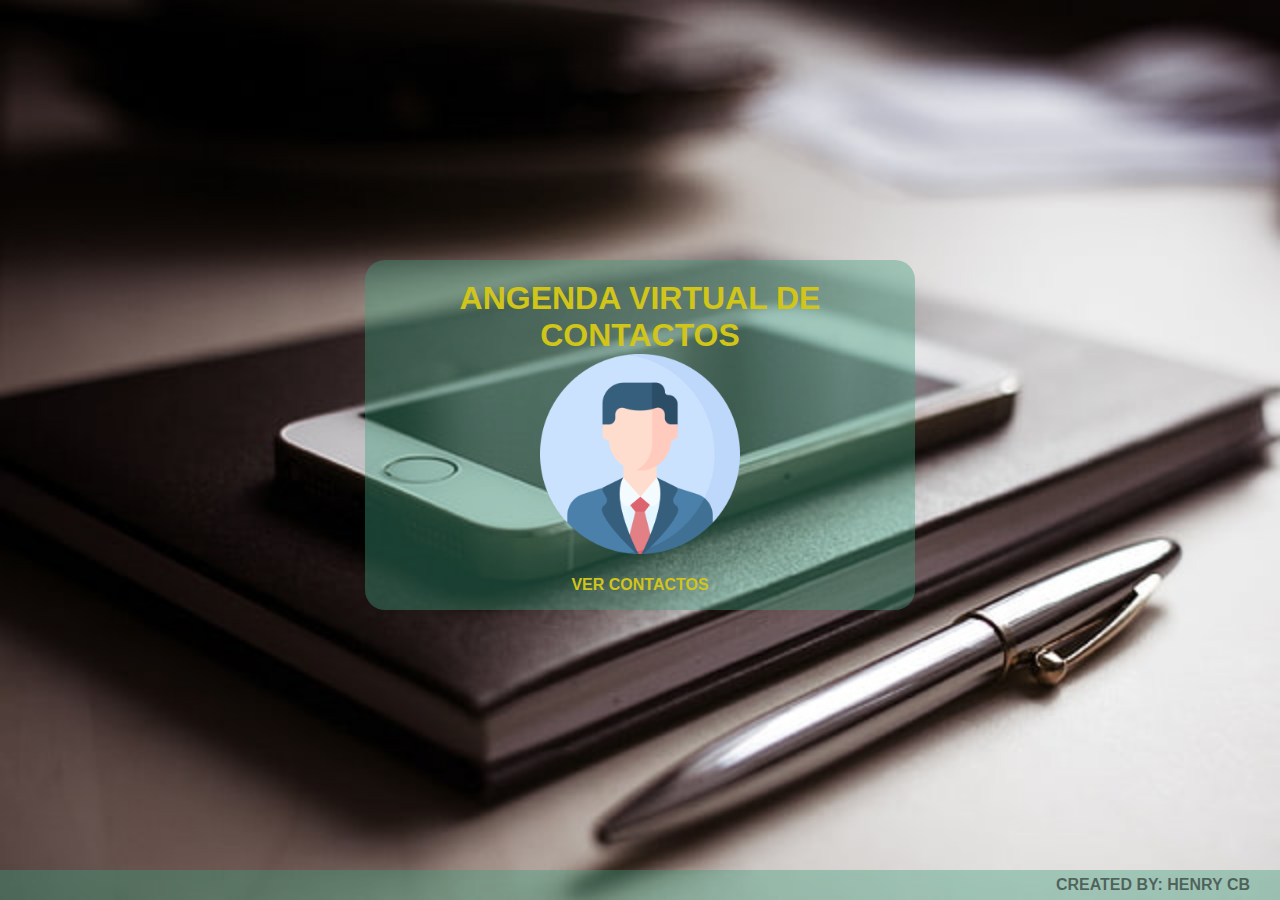
<file: index.html>
<!DOCTYPE html>
<html lang="en">

<head>
    <meta charset="UTF-8" />
    <meta http-equiv="X-UA-Compatible" content="IE=edge" />
    <meta name="viewport" content="width=device-width, initial-scale=1.0" />
    <link rel="stylesheet" href="agenda.css" />
    <link rel="icon" href="assets/img/agenda.png" type="image/x-icon" />
    <title>Agenda Virtual | 1.0</title>
</head>

<body>
    <div class="cont">
        <div class="box">
            <h1 class="title">Angenda Virtual de Contactos</h1>
            <div class="lista-contactos">
                <img src="assets/img/perfil.png" alt="Owner" /><br><br>
                <a href="contactos.html">Ver Contactos</a>
            </div>
        </div>
    </div>
    <footer>
        <p>Created by: Henry CB</p>
    </footer>
</body>

</html>
</file>
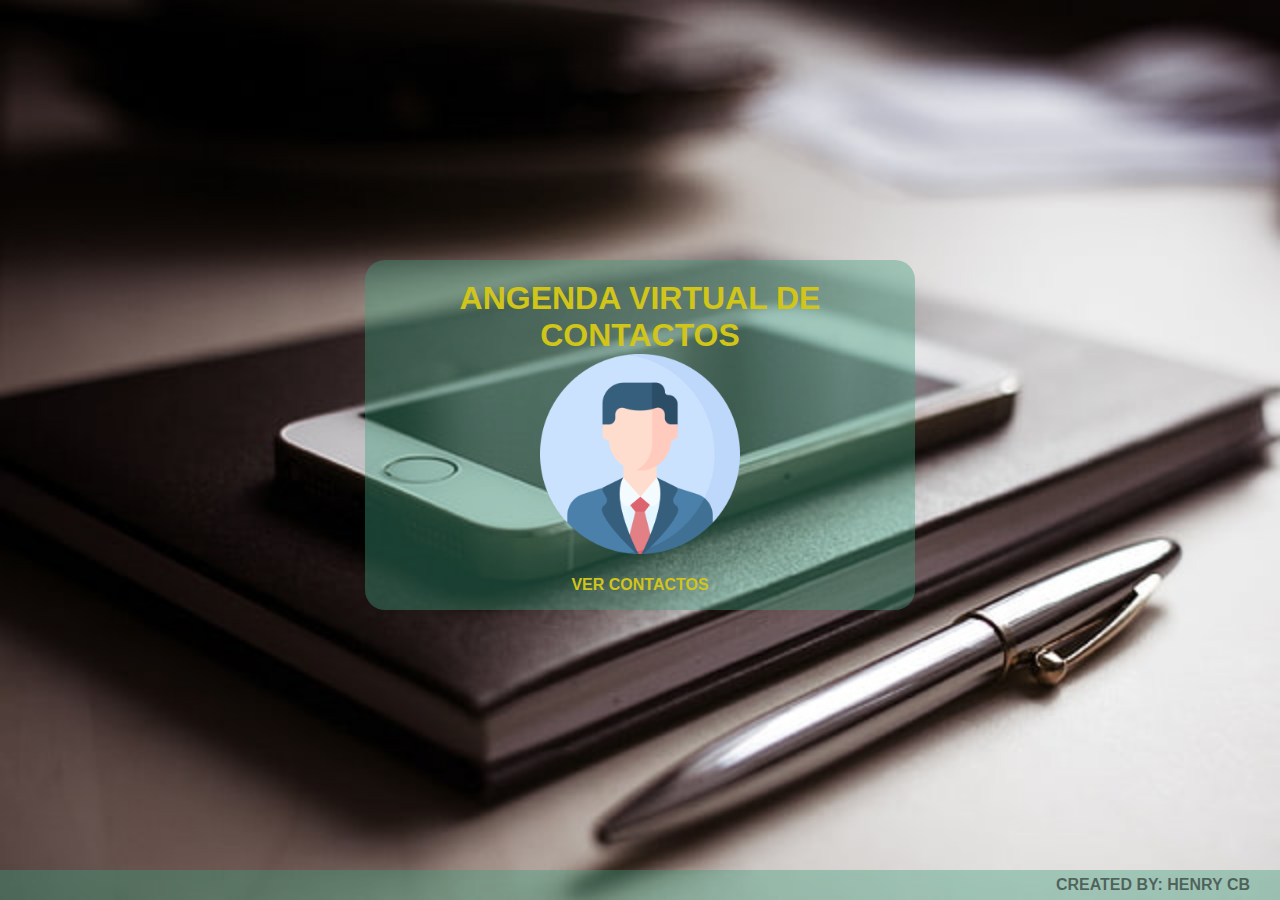
<file: agenda.html>
<!DOCTYPE html>
<html lang="en">

<head>
    <meta charset="UTF-8" />
    <meta http-equiv="X-UA-Compatible" content="IE=edge" />
    <meta name="viewport" content="width=device-width, initial-scale=1.0" />
    <link rel="stylesheet" href="agenda.css" />
    <link rel="icon" href="assets/img/agenda.png" type="image/x-icon" />
    <title>Agenda Virtual | 1.0</title>
</head>

<body>
    <div class="cont">
        <div class="box">
            <h1 class="title">Angenda Virtual de Contactos</h1>
            <div class="lista-contactos">
                <img src="assets/img/perfil.png" alt="Owner" /><br><br>
                <a href="contactos.html">Ver Contactos</a>
            </div>
        </div>
    </div>
    <footer>
        <p>Created by: Henry CB</p>
    </footer>
</body>

</html>
</file>
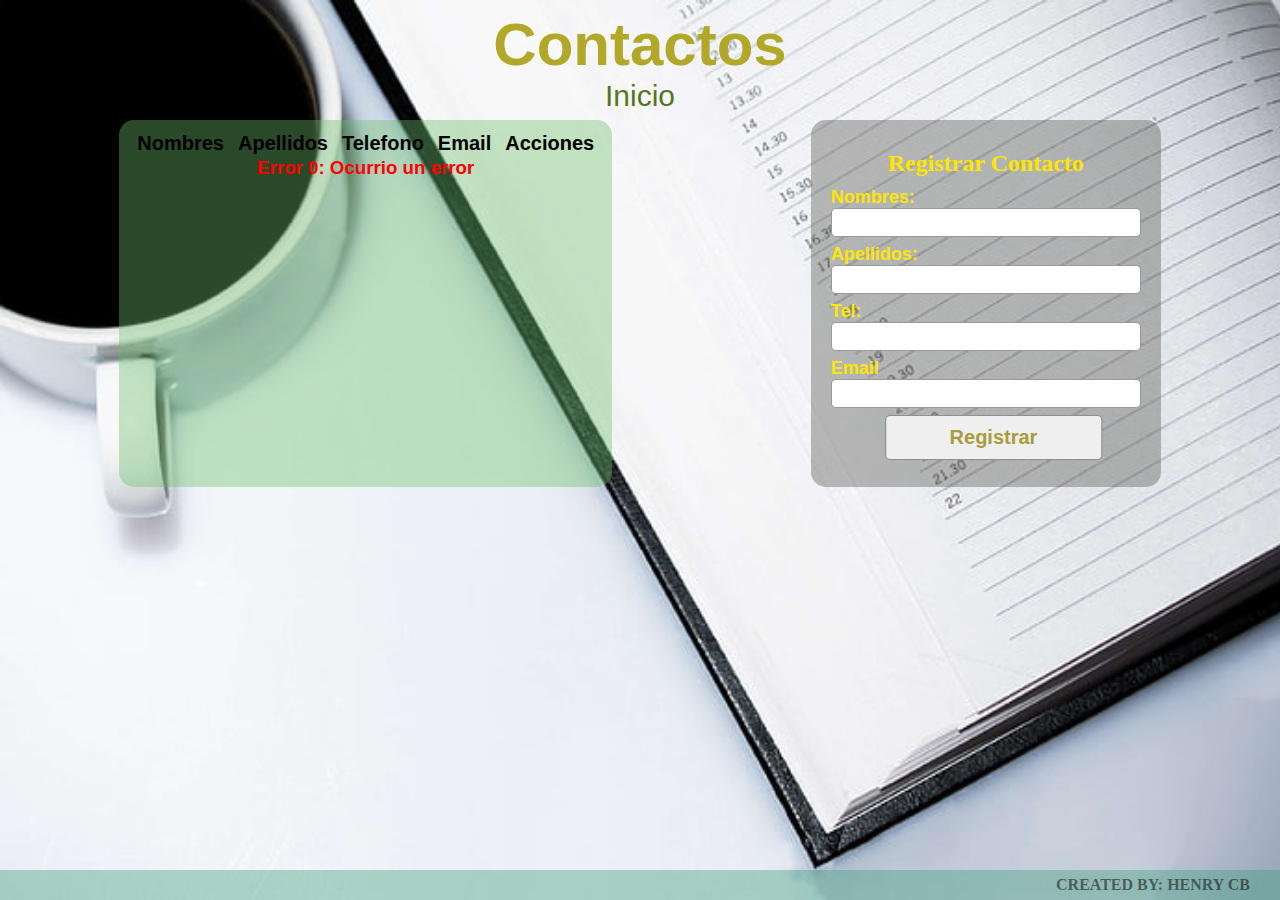
<file: contactos.html>
<!DOCTYPE html>
<html lang="en">
<head>
    <meta charset="UTF-8">
    <meta http-equiv="X-UA-Compatible" content="IE=edge">
    <meta name="viewport" content="width=device-width, initial-scale=1.0">
    <link rel="stylesheet" href="contactos.css">
    <link rel="icon" href="assets/img/agenda.png" type="image/x-icon">
    <title>Contactos</title>
</head>
<body>
    <div class="cont">
        <header class="box">
            <h1>Contactos</h1>
            <a href="index.html">Inicio</a>
        </header>
        <!--Tabla y formulario-->
        <div class="cont-tabla-regidstro">
            <div class="tabla">
                <table class="lista-contactos">
                    <thead>
                        <tr>
                            <th>Nombres</th>
                            <th>Apellidos</th>
                            <th>Telefono</th>
                            <th>Email</th>
                            <th>Acciones</th>
                        </tr>
                    </thead>
                    <tbody></tbody>
                </table>
            </div>
            <div class="formulario">
                <h2 class="title">Registrar Contacto</h2>
                <form action="" class="form-registro">
                    <label for="nombre">Nombres:</label>
                    <input type="text" name="nombre" required>
                    <label for="apellidos">Apellidos:</label>
                    <input type="text" name="apellido">
                    <label for="telefono">Tel:</label>
                    <input type="number" id="tel" name="telefono" required>
                    <label for="email">Email</label>
                    <input type="email" name="email" required>
                    <input type="submit" value="Registrar" id="enviar">
                    <input type="hidden" name="id">
                </form>
            </div>
        </div>
    </div>
    <footer>
        <p>Created by: Henry CB</p>
    </footer>
    <template id="crud-template">
        <tr>
            <td class="nombre">Henry</td>
            <td class="apellido">Cañizares</td>
            <td class="telefono">3103743563</td>
            <td class="email">henrycaba471@gmail.com</td>
            <td class="acciones">
                <button><img class="editar" title="Editar" src="assets/img/editar.png" alt="Editar" width="27px"></button>
                <button><img class="eliminar" title="Eliminar" src="assets/img/eliminar.png" alt="Eliminar" width="27"></button>
            </td>
        </tr>
    </template>
    <script src="agenda.js"></script>
</body>
</html>
</file>
<file: agenda.css>
*{
    margin: 0;
    padding: 0;
    box-sizing: border-box;
}

body{
    background-image: url(assets/img/bg2.jpg);
    background-repeat: no-repeat;
    background-size: cover;
    text-transform: uppercase;
    font-family: Arial, Helvetica, sans-serif;
    color: rgb(209, 197, 25);
}

img{
    width: 200px;
    height: auto;
}

.cont{
    width: auto;
    height: calc(100vh - 30px);
    display: flex;
    justify-content: center;
    align-items: center;
    flex-wrap: wrap;
    flex-direction: column;
}

.cont .box{
    background-color: rgb(62, 158, 126, 0.4);
    width: 550px;
    height: 350px;
    padding: 10px;
    padding-top: 20px;
    text-align: center;
    border-radius: 20px;
}

.cont .box .lista-contactos a{
    text-decoration: none;
    margin-top: 15px;
    font-weight: bold;
    color: rgb(209, 197, 25);
}

.cont .box .lista-contactos a:hover{
    color: rgb(209, 197, 25, 0.5);
}

footer{
    height: 30px;
    background-color: rgb(62, 158, 126, 0.4);
    text-align: right;
    font-weight: bold;
    line-height: 30px;
    padding-right: 30px;
    color: rgb(0, 0, 0, 0.5);
}
</file>
<file: contactos.css>
*{
    margin: 0;
    padding: 0;
    box-sizing: border-box;
}

body{
    background-image: url(assets/img/bg1.jpg);
    background-repeat: no-repeat;
    background-size: cover;
    color: rgb(177, 168, 40);
}

.cont{
    min-height: calc(100vh - 30px);
}
.box{
    width: 100%;
    height: 50px;
    text-align: center;
    font-size: 30px;
    padding: 10px;
    font-family: Arial, Helvetica, sans-serif;
}

.box a{
    text-decoration: none;
    color: rgb(86, 119, 33);
}

.box a:hover{
    color: rgb(86, 119, 33, 0.4);
}

/** Tabla y Registro*/
.cont-tabla-regidstro{
    display: flex;
    padding: 20px;
    margin-top: 50px;
    justify-content: space-around;
    flex-wrap: wrap;
}

.tabla{
    background-color: rgba(106, 190, 106, 0.384);
    padding: 10px;
    border-radius: 15px;
    color: #000000;
    font-family: 'Gill Sans', 'Gill Sans MT', Calibri, 'Trebuchet MS', sans-serif;
}

.tabla .lista-contactos th, td{
    padding: 0 6px;
    /**border: 1px solid rgb(0, 0, 0, 0.4);*/
    font-size: 20px;
    text-align: center;
}
.tabla .lista-contactos tr{
    border: 1px solid rgb(0, 0, 0, 0);
}

.formulario{
    background-color: rgba(90, 90, 84, 0.4);
    width: 350px;
    padding: 20px;
    border-radius: 15px;
    display: flex;
    flex-direction: column;
    justify-content: center;
    color: rgb(255, 230, 0);
}
.formulario h2{
    text-align: center;
    padding: 10px;
}
.formulario form input{
    display: block;
    width: 100%;
    margin-bottom: 7px;
    font-size: 18px;
    font-family: Arial, Helvetica, sans-serif;
    outline: none;
    border: 1px solid rgb(0, 0, 0, 0.4);
    border-radius: 5px;
    padding: 3px 5px;
}

.formulario form #enviar{
    width: 70%;
    transform: translate(25%);
    cursor: pointer;
    padding: 10px;
    font-size: 20px;
    font-weight: bold;
    color: rgb(168, 157, 60);
}

.formulario form #enviar:hover{
    background-color: rgb(168, 157, 60, 0.4);
    color: #777;
}

.formulario form label{
    font-family: Arial, Helvetica, sans-serif;
    font-size: 18px;
    font-weight: bold;
}
button{
    outline: none;
    border: none;
    border-radius: 4px;
    cursor: pointer;
    background: transparent;
}
button:hover{
    background-color: rgb(0, 255, 255,0.5);
}

#tel::-webkit-outer-spin-button,
#tel::-webkit-inner-spin-button{
    -webkit-appearance: none;
    margin: 0;
}

footer{
    height: 30px;
    background-color: rgb(62, 158, 126, 0.4);
    text-align: right;
    font-weight: bold;
    line-height: 30px;
    padding-right: 30px;
    color: rgb(0, 0, 0, 0.5);
    text-transform: uppercase;
}

.error{
    color: red;
    text-align: center;
}
</file>
